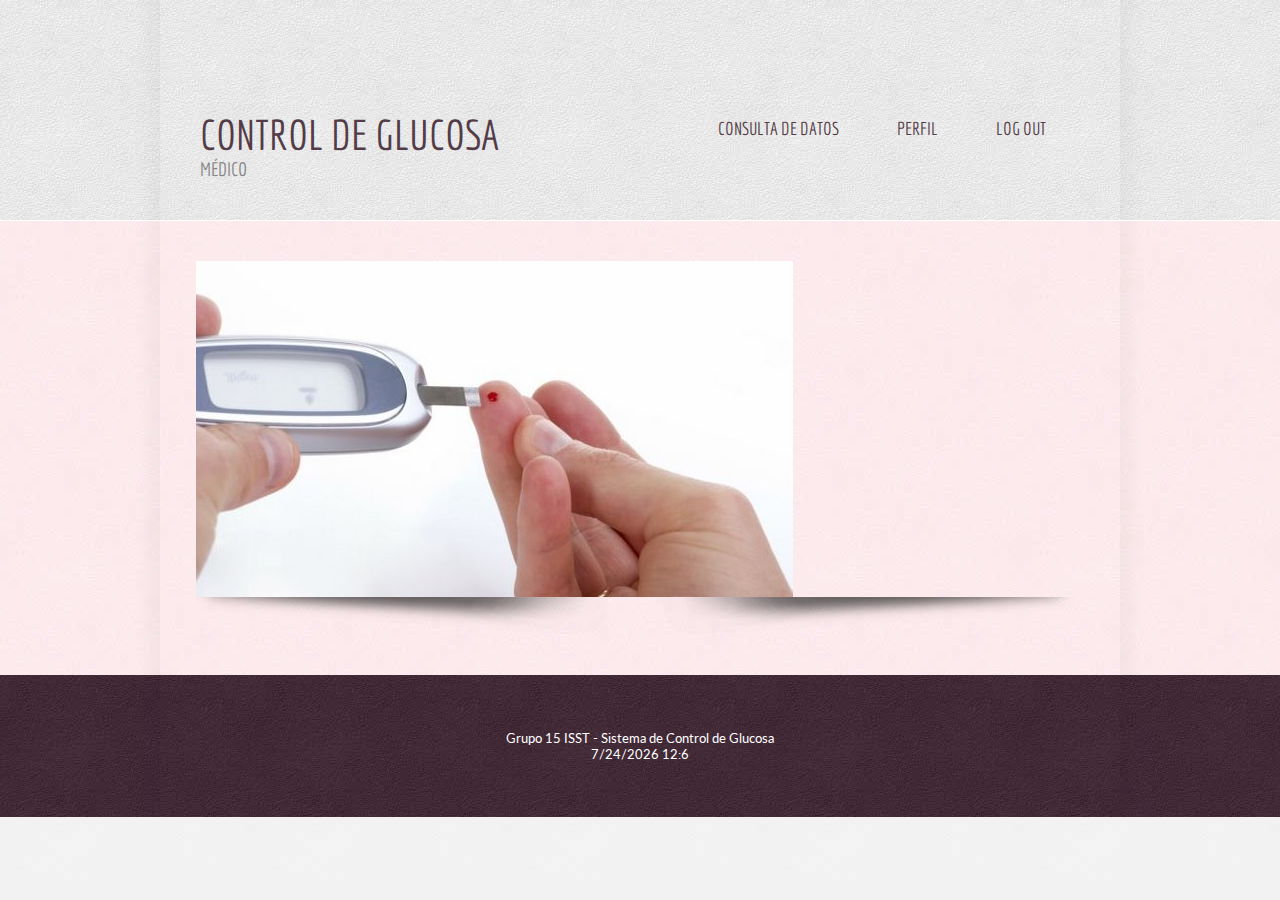
<file: ISST-G15-ControlGlucosa/war/medico.html>
<!DOCTYPE html PUBLIC "-//W3C//DTD XHTML 1.0 Transitional//EN" "http://www.w3.org/TR/xhtml1/DTD/xhtml1-transitional.dtd">
<html xmlns="http://www.w3.org/1999/xhtml">
<head>
<meta http-equiv="Content-Type" content="text/html; charset=utf-8" />
<title>TMPS00015</title>
<link href="css/styles.css" rel="stylesheet" type="text/css" />
<link href='http://fonts.googleapis.com/css?family=Economica' rel='stylesheet' type='text/css'>
<link href='http://fonts.googleapis.com/css?family=Lato' rel='stylesheet' type='text/css'>
<!--menu-->
<link rel="stylesheet" href="css/superfish.css" media="screen">
<script src="js/jquery-1.9.0.min.js"></script>
<script src="js/hoverIntent.js"></script>
<script src="js/superfish.js"></script>
<script>

		// initialise plugins
		jQuery(function(){
			jQuery('#example').superfish({
				//useClick: true
			});
		});

		</script>
</head>
<body>


<div class="wrap1">
<div class="container">
  <div class="header">
    <div class="logo">
      <h1>Control de Glucosa</h1>
      <h2><a href="medico.html">Médico</a></h2>
    </div>
    <div class="menu">
      <ul class="sf-menu" id="example">
        <li class="current"> <a href="doctorData.jsp">Consulta de datos</a></li>
        <li> <a href="medicoProfile.jsp">Perfil</a></li>
        <li> <a href="logOut">Log out</a></li>
      </ul>
    </div>
     </div>
  <div class="clearing"></div>
</div>
<div class="clearing"></div>
</div>
<!--header-wrap-->
<div class="wrap2">
<div class="container">
 	 <div class="banner"> <img id="diabetes" src="images/diabetes.jpg" alt="banner"  />
    <div class="banner-shadows"></div>
  </div>
		
<div class="clearing"></div>
</div>
</div>
<!--wrap4-->
<div class="wrap3">
	<div class="container">
	  <div class="footer"> Grupo 15 ISST - Sistema de Control de Glucosa 
	  <div id= "fecha">
			<script type="text/javascript">
				var fecha = new Date();
				var date = fecha.toLocaleDateString("en-US");
				var hora = " " + fecha.getHours() + ":" + fecha.getMinutes() 
				document.getElementById("fecha").innerHTML = date + hora;
			</script>
		</div>
		</div>
	<div class="clearing"></div>
</div>
</div>
<div class="shadows2">
</div>
</body>
</html>
</file>
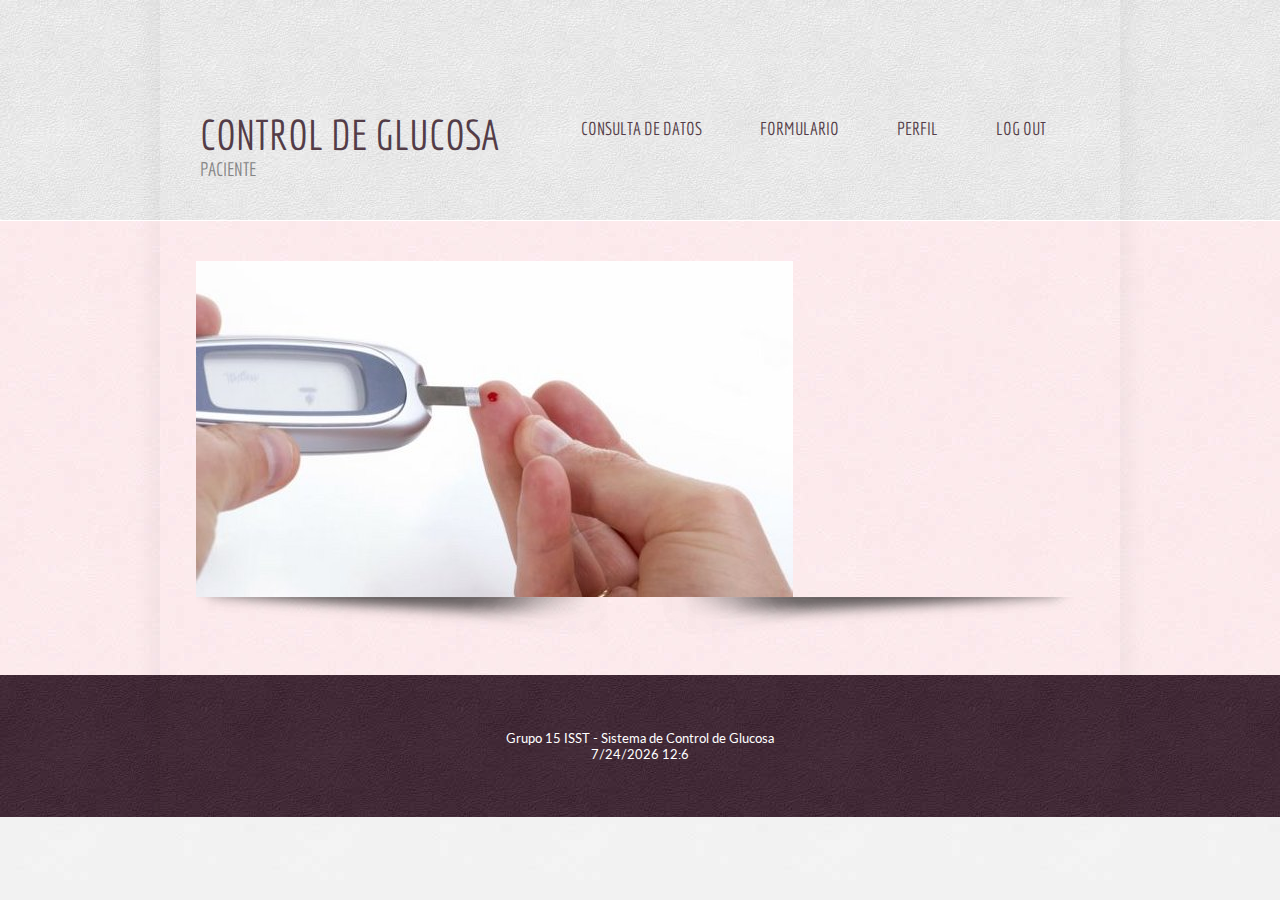
<file: ISST-G15-ControlGlucosa/war/paciente.html>
<!DOCTYPE html PUBLIC "-//W3C//DTD XHTML 1.0 Transitional//EN" "http://www.w3.org/TR/xhtml1/DTD/xhtml1-transitional.dtd">
<html xmlns="http://www.w3.org/1999/xhtml">
<head>
<meta http-equiv="Content-Type" content="text/html; charset=utf-8" />
<title>TMPS00015</title>
<link href="css/styles.css" rel="stylesheet" type="text/css" />
<link href='http://fonts.googleapis.com/css?family=Economica' rel='stylesheet' type='text/css'>
<link href='http://fonts.googleapis.com/css?family=Lato' rel='stylesheet' type='text/css'>
<!--menu-->
<link rel="stylesheet" href="css/superfish.css" media="screen">
<script src="js/jquery-1.9.0.min.js"></script>
<script src="js/hoverIntent.js"></script>
<script src="js/superfish.js"></script>
<script>

		// initialise plugins
		jQuery(function(){
			jQuery('#example').superfish({
				//useClick: true
			});
		});

		</script>
</head>
<body>


<div class="wrap1">
<div class="container">
  <div class="header">
    <div class="logo">
      <h1>Control de Glucosa</h1>
      <h2><a href="paciente.html">Paciente</a></h2>
    </div>
    <div class="menu">
      <ul class="sf-menu" id="example">
        <li class="current"> <a href="userData.jsp" >Consulta de datos</a></li>
        <li> <a href="enterData.jsp">Formulario</a></li>
        <li> <a href="userProfile.jsp">Perfil</a></li>
        <li> <a href="logOut">Log out</a></li>
      </ul>
    </div>
     </div>
  <div class="clearing"></div>
</div>
<div class="clearing"></div>
</div>
<!--header-wrap-->
<div class="wrap2">
<div class="container">
 	 <div class="banner"> <img id="diabetes" src="images/diabetes.jpg" alt="banner"  />
    <div class="banner-shadows"></div>
  </div>
		
<div class="clearing"></div>
</div>
</div>
<!--wrap4-->
<div class="wrap3">
	<div class="container">
	  <div class="footer"> Grupo 15 ISST - Sistema de Control de Glucosa 
	  <div id= "fecha">
			<script type="text/javascript">
				var fecha = new Date();
				var date = fecha.toLocaleDateString("en-US");
				var hora = " " + fecha.getHours() + ":" + fecha.getMinutes() 
				document.getElementById("fecha").innerHTML = date + hora;
			</script>
		</div>
		</div>
	<div class="clearing"></div>
</div>
</div>
<div class="shadows2">
</div>
</body>
</html>
</file>
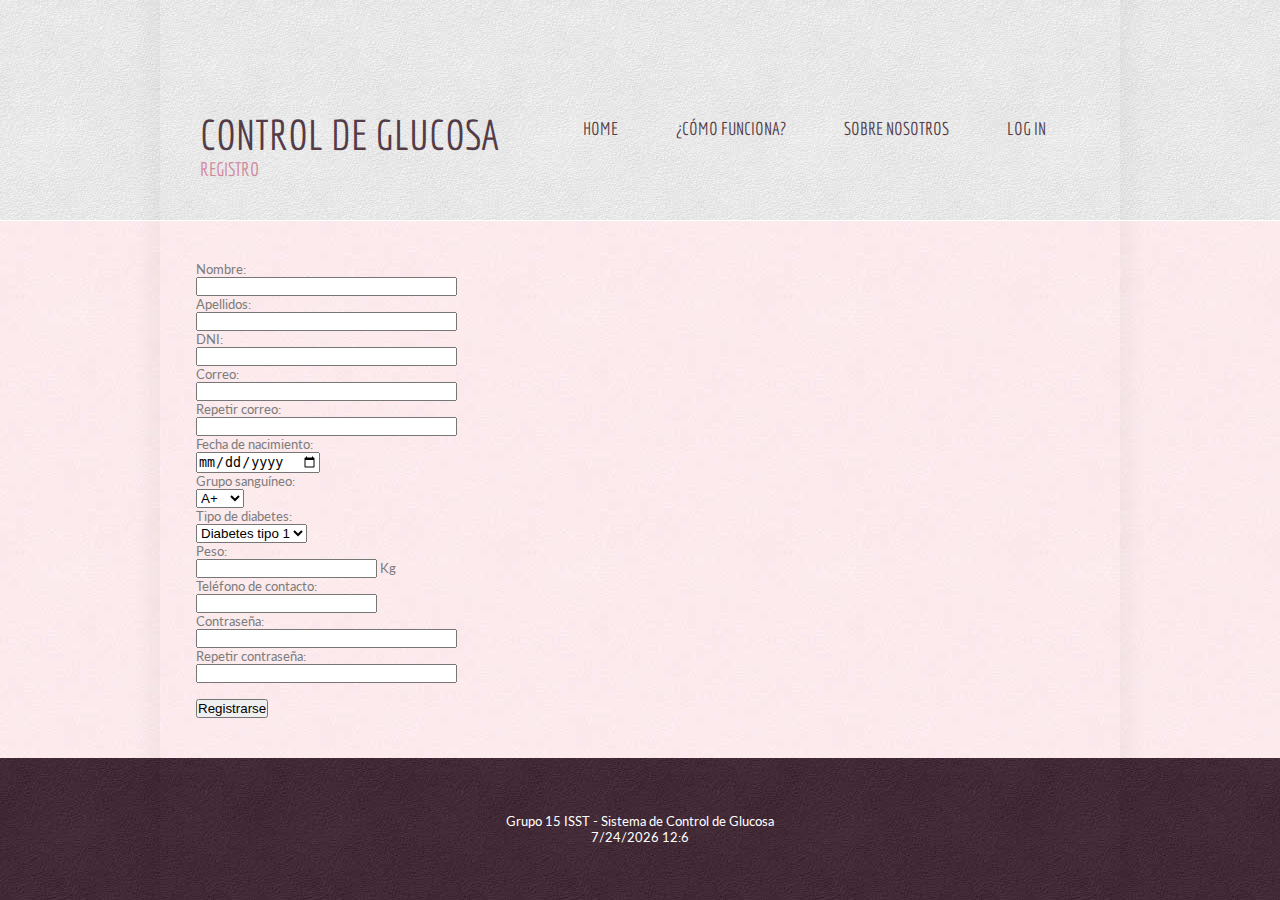
<file: ISST-G15-ControlGlucosa/war/register.html>
<!DOCTYPE html PUBLIC "-//W3C//DTD XHTML 1.0 Transitional//EN" "http://www.w3.org/TR/xhtml1/DTD/xhtml1-transitional.dtd">
<html xmlns="http://www.w3.org/1999/xhtml">
<head>
<meta http-equiv="Content-Type" content="text/html; charset=utf-8" />
<title>TMPS00015</title>
<link href="css/styles.css" rel="stylesheet" type="text/css" />
<link href='http://fonts.googleapis.com/css?family=Economica' rel='stylesheet' type='text/css'>
<link href='http://fonts.googleapis.com/css?family=Lato' rel='stylesheet' type='text/css'>
<!--menu-->
<link rel="stylesheet" href="css/superfish.css" media="screen">
<script src="js/jquery-1.9.0.min.js"></script>
<script src="js/hoverIntent.js"></script>
<script src="js/superfish.js"></script>
<script>

		// initialise plugins
		jQuery(function(){
			jQuery('#example').superfish({
				//useClick: true
			});
		});

		</script>
		<script type="text/javascript">
			function validate_form(){
				var form_correct = true;

				dni = document.getElementById("DNI").value;
				var letras = ['T', 'R', 'W', 'A', 'G', 'M', 'Y', 'F', 'P', 'D', 'X', 'B', 'N', 'J', 'Z', 'S', 'Q', 'V', 'H', 'L', 'C', 'K', 'E', 'T'];
				 
				if( !(/^\d{8}[A-Z]$/.test(dni)) ) {
					alert("El campo DNI es incorrecto")
				  return false;
				}
				if(document.getElementById("password").value != document.getElementById("password2").value){
					alert("Las contraseñas no coinciden")
					form_correct = false;
				} 
				if(document.getElementById("email").value != document.getElementById("email2").value){
					alert("Los correos no coinciden")
					form_correct = false;
				} 			
				
				return form_correct
				
		
			}


		</script>
</head>
<body>


<div class="wrap1">
<div class="container">
  <div class="header">
    <div class="logo">
      <h1>Control de Glucosa</h1>
      <h2>Registro</h2>
    </div>
    <div class="menu">
      <ul class="sf-menu" id="example">
        <li><a href="index.html">Home</a></li>
        <li class="current"> <a href="guide.html">¿Cómo funciona?</a></li>
        <li> <a href="aboutUs.html">Sobre Nosotros </a></li>
        <li> <a href="logIn.jsp">Log In </a></li>
      </ul>
    </div>
  </div>
  <div class="clearing"></div>
</div>
<div class="clearing"></div>
</div>
<!--header-wrap-->
<div class="wrap2">
<div class="container">

<form name = "formulario" action ="ServletRegistroPaciente" method = "post" onSubmit="return validate_form()">

	Nombre:<br/>
 	<input type="text" name="nombre" id="name" required = "required" size="30"/><br/>
 	Apellidos:<br/>
 	<input type="text" name="apellidos" id="surname" required = "required" size="30" /><br/>
 	DNI:<br/>
 	<input type="text" name="DNI" id="DNI" required = "required" size="30" /><br/>
 	Correo:<br/>
 	<input type="email" name="correo" id="email" required = "required" size="30" /><br/>
 	Repetir correo:<br/>
 	<input type="email" name="correo2" id="email2" required = "required" size="30" /><br/>
 	Fecha de nacimiento:<br/>
 	<input type="date" name="nacimiento" id="borndate" required = "required" size="30" /><br/>
 	Grupo sanguíneo:<br/>
 	<select name="g_sanguineo" id="bloodGroup">
 		<option>A+</option>
 		<option>A-</option>
 		<option>B+</option>
 		<option>B-</option>
 		<option>AB+</option>
 		<option>AB-</option>
 		<option>0+</option>
 		<option>0-</option>
 	</select> <br/>
 	Tipo de diabetes:<br/>
 	<select name="tipo_diabetes" id="diabetes">
 		<option>Diabetes tipo 1</option>
 		<option>Diabetes tipo 2</option>
 	</select> <br/>
 	Peso:<br/>
 	<input type ="number"name="peso" id="weight" required = "required" size="30" /> Kg<br/>
 	Teléfono de contacto:<br/>
 	<input type="number" name="telefono" id="phone" required = "required" size="30" /><br/>
 	Contraseña:<br/>
 	<input type="password" name="contraseña" id="password" required = "required" size="30" /><br/>
 	Repetir contraseña:<br/>
 	<input type="password" name="contraseña2" id="password2" required = "required" size="30" /><br/>
 	<br/>
 	<button type="submit">Registrarse</button> 
</form>
 	
		
<div class="clearing"></div>
</div>
</div>
<!---wrap4-->
<div class="wrap3">
	<div class="container">
	  <div class="footer"> Grupo 15 ISST - Sistema de Control de Glucosa 
	  <div id= "fecha">
			<script type="text/javascript">
				var fecha = new Date();
				var date = fecha.toLocaleDateString("en-US");
				var hora = " " + fecha.getHours() + ":" + fecha.getMinutes() 
				document.getElementById("fecha").innerHTML = date + hora;
			</script>
		</div>
		</div>
	<div class="clearing"></div>
</div>
</div>
<div class="shadows2">
</div>
</body>
</html>
</file>
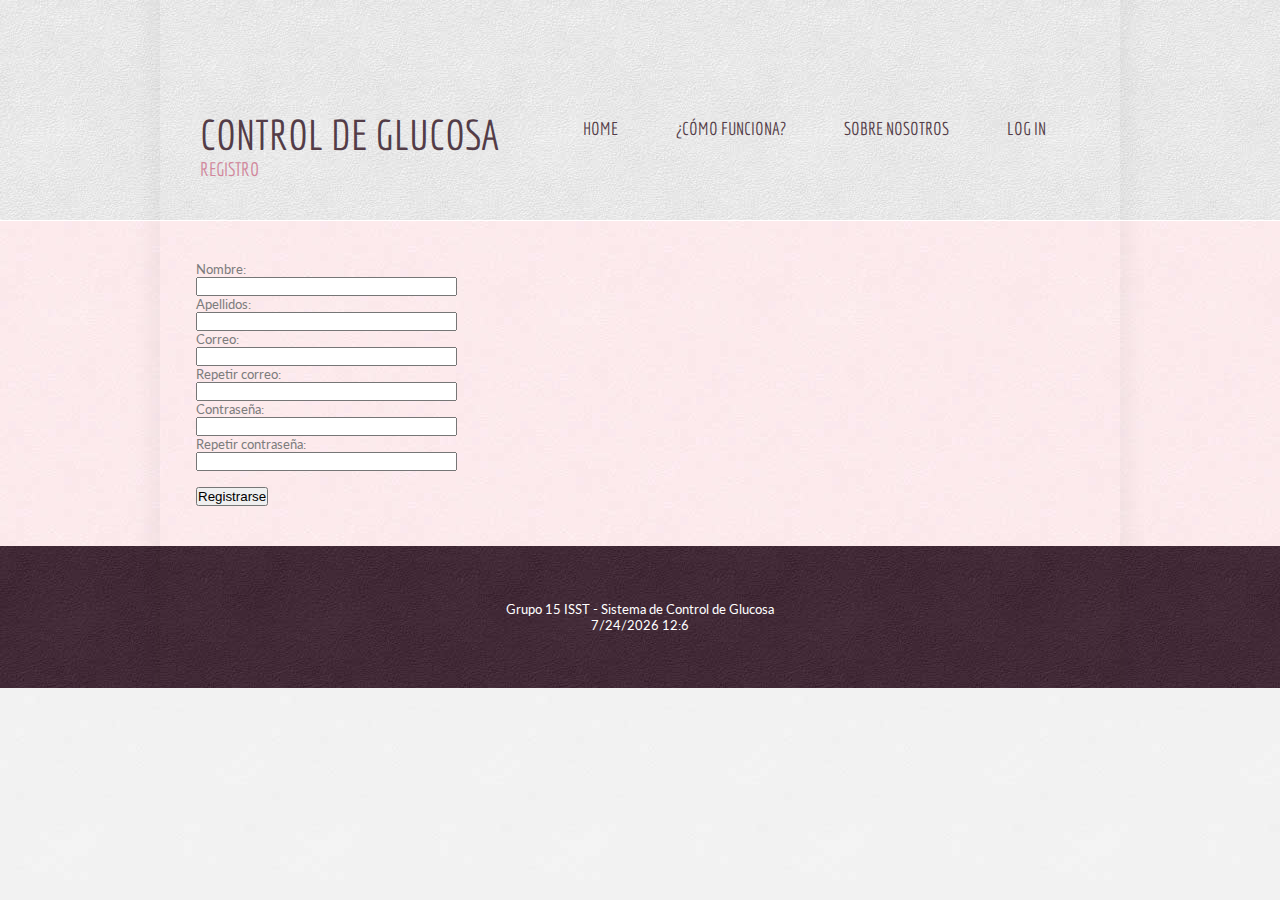
<file: ISST-G15-ControlGlucosa/war/registroMedico.html>
<!DOCTYPE html PUBLIC "-//W3C//DTD XHTML 1.0 Transitional//EN" "http://www.w3.org/TR/xhtml1/DTD/xhtml1-transitional.dtd">
<html xmlns="http://www.w3.org/1999/xhtml">
<head>
<meta http-equiv="Content-Type" content="text/html; charset=utf-8" />
<title>TMPS00015</title>
<link href="css/styles.css" rel="stylesheet" type="text/css" />
<link href='http://fonts.googleapis.com/css?family=Economica' rel='stylesheet' type='text/css'>
<link href='http://fonts.googleapis.com/css?family=Lato' rel='stylesheet' type='text/css'>
<!--menu-->
<link rel="stylesheet" href="css/superfish.css" media="screen">
<script src="js/jquery-1.9.0.min.js"></script>
<script src="js/hoverIntent.js"></script>
<script src="js/superfish.js"></script>
<script>

		// initialise plugins
		jQuery(function(){
			jQuery('#example').superfish({
				//useClick: true
			});
		});

		</script>
		<script type="text/javascript">
			function validate_form(){
				var form_correct = true;

				
				if(document.getElementById("password").value != document.getElementById("password2").value){
					alert("Las contraseñas no coinciden")
					form_correct = false;
				} 
				if(document.getElementById("email").value != document.getElementById("email2").value){
					alert("Los correos no coinciden")
					form_correct = false;
				} 			
				
				return form_correct
				
		
			}


		</script>
</head>
<body>


<div class="wrap1">
<div class="container">
  <div class="header">
    <div class="logo">
      <h1>Control de Glucosa</h1>
      <h2>Registro</h2>
    </div>
    <div class="menu">
      <ul class="sf-menu" id="example">
        <li><a href="index.html">Home</a></li>
        <li class="current"> <a href="guide.html">¿Cómo funciona?</a></li>
        <li> <a href="aboutUs.html">Sobre Nosotros </a></li>
        <li> <a href="logIn.jsp">Log In </a></li>
      </ul>
    </div>
  </div>
  <div class="clearing"></div>
</div>
<div class="clearing"></div>
</div>
<!--header-wrap-->
<div class="wrap2">
<div class="container">

<form name = "formulario" action ="ServletRegistroMedico" method = "post" onSubmit="return validate_form()">

	Nombre:<br/>
 	<input type="text" name="nombre" id="name" required = "required" size="30"/><br/>
 	Apellidos:<br/>
 	<input type="text" name="apellidos" id="surname" required = "required" size="30" /><br/>
 	Correo:<br/>
 	<input type="email" name="correo" id="email" required = "required" size="30" /><br/>
 	Repetir correo:<br/>
 	<input type="email" name="correo2" id="email2" required = "required" size="30" /><br/>
 	Contraseña:<br/>
 	<input type="password" name="contraseña" id="password" required = "required" size="30" /><br/>
 	Repetir contraseña:<br/>
 	<input type="password" name="contraseña2" id="password2" required = "required" size="30" /><br/>
 	<br/>
 	<button  type="submit">Registrarse</button> 
</form> 	
		
<div class="clearing"></div>
</div>
</div>
<!---wrap4-->
<div class="wrap3">
	<div class="container">
	  <div class="footer"> Grupo 15 ISST - Sistema de Control de Glucosa 
	  <div id= "fecha">
			<script type="text/javascript">
				var fecha = new Date();
				var date = fecha.toLocaleDateString("en-US");
				var hora = " " + fecha.getHours() + ":" + fecha.getMinutes() 
				document.getElementById("fecha").innerHTML = date + hora;
			</script>
		</div>
		</div>
	<div class="clearing"></div>
</div>
</div>
<div class="shadows2">
</div>
</body>
</html>
</file>
<file: ISST-G15-ControlGlucosa/war/css/styles.css>
/*-------------------------------------------------
GLOBALS CLASSES 
-------------------------------------------------*/
*{padding:0; margin:0;}
body{font-family: 'Lato', sans-serif; font-size:13px; color:#7c7c7c; background: url(../images/bg4.jpg) repeat;}
img{border:none;}
h1{ font-size:26px; color:#fff; font-family: 'Economica', sans-serif; font-weight:normal; text-transform:uppercase;}
h2{ font-family: 'Economica', sans-serif; font-size:19px; color:#d1869b; font-weight:normal;  text-transform:uppercase;}
P{ line-height:20px;}
a{text-decoration:none; color:#858585;}
a:hover{color:#d1869b;}
/*-------------------------------------------------
GENERAL CLASSES
-------------------------------------------------*/
.mar-top30{margin-top:30px;}
.mar-top60{margin-top:60px;}
.mar-right40{margin-right:40px;}
.mar-right50{margin-right:50px;}
.mar-bottom20{margin-bottom:20px;}
.padding-top40{ padding-top:40px;}
.float-left{ float:left;}
.float-right{ float:right;}
.clearing { clear:both;}
.panel{}
.title{}
.content{}
.button{ margin-top:30px;}
.button a{text-decoration:none; display:block; width:90px; height:30px; background:#d1869b; color:#ffffff; font-family: 'Economica', sans-serif; font-size:17px; line-height:30px; text-align:center; text-transform:uppercase; border:#d8d3d5 solid 1px;}
.button a:hover{ background:#efefef; color:#3d232f;}

.wrap1{ background:url(../images/bg1.jpg); border-bottom:#fff solid 1px; margin:0 auto;}
.wrap2{overflow:hidden; background:url(../images/bg2.jpg); }
.wrap3{overflow:hidden; background:url(../images/bg3.jpg);}
.wrap4{overflow:hidden; background:url(../images/bg4.jpg);}
.wrap3 .container{ padding:10px 60px 10px 60px; }
.container{ width:888px; margin:0 auto;padding:40px 60px 40px 60px; background:url(../images/shadows.png) repeat-y;}
.page-content .content p{ padding-bottom:20px;}
/*-------------------------------------------------
HEADER CLASSES
-------------------------------------------------*/
.header{ width:880px; height:auto; margin:0 auto; padding-top:70px;}
.logo{ float:left;}
.logo h1{ font-size:42px; color:#533c47;}
.logOut{position: absolute; top: 0px; right: 200px;}
.menu{ float:right; margin-bottom:15px;}

/*.menu ul li{ float:left; list-style:none; padding-right:10px; }
.menu ul li a{font-family: 'Economica', sans-serif; font-size:18px; color:#533c47; display:block; text-align:center; padding:8px 24px 8px 24px; text-transform:uppercase;}
.menu ul li a:hover{background:#d1869b; border:#fff solid 1px;  padding:7px 23px 7px 23px; color:#fff;}
.menu ul li a.active{background:#d1869b; border:#fff solid 1px; padding:7px 23px 7px 23px; color:#fff;}
*/
/*-------------------------------------------------
BANNER CLASSES
-------------------------------------------------*/
.banner{margin:0 auto;}
.banner-shadows{ background:url(../images/shadows1.png) no-repeat center; width:878px; height:38px;}
#bannerImg{ height:390px; width:880px;}
/*-------------------------------------------------
BOX CLASSES
-------------------------------------------------*/
.box{ width:420px; float:left; margin-top:40px; padding-bottom:40px;}
.box .title{ background:#523141; border:#603d47 solid 1px; padding:20px 0px 12px 20px; margin-bottom:30px;}
.box .content p{ color:#937a81;}
/*-------------------------------------------------
SERVICES CLASSES
-------------------------------------------------*/
.title{ background:#d1869b; border:#ffffff solid 1px; padding:20px 0px 20px 20px; margin-bottom:30px;}
.service{ float:left; width:260px; padding-bottom:40px;}
.service img{ padding:6px; background:#fffbfa}
.service .shadows{ background:url(../images/shadows2.png) no-repeat; width:252px; height:20px;}
.service .title{ background:none; border:none; padding:0px; margin-bottom:10px; margin-top:20px;}
.service .title h2{ color:#533c47; font-weight:bold;}
.service .button{ margin-top:34px;}

/*-------------------------------------------------
LEFTCOL CLASSES
-------------------------------------------------*/

.leftcol{ width:570px; float:left;}
.leftcol .title{ background:#523141;}
.leftcol h2{ color:#533c47; font-weight:bold; margin-bottom:20px;}
.leftcol .panel{ border-bottom:#e1e1e1 solid 1px; padding-bottom:30px; margin-bottom:30px;}
.leftcol .panel.borderbotm-none{border-bottom:none;}
/*-------------------------------------------------
RIGHT CLASSES
-------------------------------------------------*/
.rightcol{ width:260px; float:right;}
.rightcol .title{ background:#523141;}
.content ul li{ list-style:none; border-bottom:#e1e1e1 solid 1px; line-height:40px; background:url(../images/arrow.png) no-repeat right;}
.content ul li.borderbotm-none{ border-bottom:none;}
.content ul li a{ text-decoration:none; color:#858585;}
.content ul li a:hover{ color:#d1869b;}

/*-------------------------------------------------
CONTACT FORM CLASSS
-------------------------------------------------*/

.contact-form {padding:30px 30px 30px 0px; width:530px; float:left;}
.contact-form label {display: block; padding:10px 0 10px 0;}
.contact-form label span {display: block; color:#523141;font-size:16px; font-family:'Oswald', sans-serif; float:left; width:80px; text-align:left; padding:5px 20px 0 0;}
.contact-form .input_text {padding:10px 10px;width:400px;background: url(../images/bg1.jpg);border:none; color:#523141;  outline:none;font-family: 'Lato', sans-serif; font-size:15px;}
.contact-form .message{padding:10px 10px;width:400px;background: url(../images/bg1.jpg); border:none;overflow:hidden;height:150px; color:#523141; font-family: 'Lato', sans-serif; font-size:15px; outline:none;}
.contact-form .button{background:#d1869b; text-transform:uppercase; font-family: 'Economica', sans-serif; color:#fff; font-size:20px; border: none; margin-left:100px; margin-top:20px; width:100px; height:40px;}

.address { float:left; width:370px; margin-left:30px;}
.address .panel { border:none; color:#fff}
.address .panel .title h1 {  color:#fff; padding-bottom:10px;}
.address .panel .content p span { color:#fff;}
.address .panel .content p a{ text-decoration:none; color:#ffc01d;}
.address .panel .content p a:hover{color:#fff;}

/*-------------------------------------------------
FOOTER CLASSES
-------------------------------------------------*/
.footer{ width:880px; margin:0 auto; padding-top:45px; padding-bottom:45px; text-align:center; color:#fff;}
.footer a{ color:#fff; text-decoration:none;}
.footer a:hover{ color:#d1869b;}
.footer a.active{ color:#d1869b;}
.footer span{ color:#d1869b;}
</file>
<file: ISST-G15-ControlGlucosa/war/css/superfish.css>
/*** ESSENTIAL STYLES ***/

.sf-menu, .sf-menu * {
	margin: 0;
	padding: 0;
	list-style: none;
}
.sf-menu li {
	position: relative;
}
.sf-menu ul {
	position: absolute;
	display: none;
	background:#fff;
	z-index:100;
		opacity:.9;
filter:alpha(opacity=40); /* For IE8 and earlier */
}
.sf-menu > li {
	float:left; 
	list-style:none; 
	padding-right:10px;
	color:#533c47; 
	
	
}
.sf-menu li:hover > ul,
.sf-menu li.sfHover > ul {
	display: block;
	position:absolute;
}

.sf-menu > li a{	font-family: 'Economica', sans-serif; font-size:18px; color:#533c47; text-align:left; padding:8px 24px 8px 24px; text-transform:uppercase;
}
.sf-menu a {
	display: block;
	position: relative;
	font-family: 'Economica', sans-serif; font-size:18px; color:#533c47; text-align:center; padding:8px 24px 8px 24px; text-transform:uppercase;
}

.sf-menu a:hover {
background:#d1869b; padding:8px 24px 8px 24px; color:#fff;}

.sf-menu a.active {
background:#d1869b;padding:8px 24px 8px 24px; color:#fff;}

.sf-menu ul ul {
	top: 0;
	left: 100%;
}


/*** DEMO SKIN ***/
.sf-menu {
	float: left;
	margin-bottom: 1em;
}
.sf-menu ul {
	min-width: 12em; /* allow long menu items to determine submenu width */
	*width: 12em; /* no auto sub width for IE7, see white-space comment below */
	z-index:100;
	
}
.sf-menu a {
	padding: .75em 1em;
	text-decoration:none;
	zoom: 1; /* IE7 */
	text-transform:none;
}
.sf-menu a {
	color: #13a;
	text-transform:none;
}
.sf-menu li {
	white-space: nowrap; /* no need for Supersubs plugin */
	*white-space: normal; /* ...unless you support IE7 (let it wrap) */
	-webkit-transition: background .2s;
	transition: background .2s;
}

.current{ text-transform:none;}

.sf-menu li > ul a{ text-transform: none;}
.sf-menu ul li { border-bottom:1px solid #e6e6e6;
}
.sf-menu ul ul li {
	background: #fff;

}
.sf-menu li:hover,
.sf-menu li.sfHover {
	/* only transition out, not in */
	background:#d1869b;
}
.sf-menu li.sfHover >a {
	/* only transition out, not in */
	color:#fff;
}


/*** arrows **/
.sf-menu a.sf-with-ul {
	padding-right: 2.25em;
	min-width: 1px; /* trigger IE7 hasLayout so spans position accurately */
}
.sf-sub-indicator {
	position: absolute;
	display: block;
	right: .75em;
	top: .9em;
	width: 10px;
	height: 10px;
	text-indent: -999em;
	overflow: hidden;
	background: url(../images/arrows-ffffff.png) no-repeat 0 -100px;
}

li:hover > a .sf-sub-indicator,
li.sfHover > a .sf-sub-indicator {
	background-position: -10px -100px;

}

/* point right for anchors in subs */
.sf-menu ul .sf-sub-indicator {
	background-position: 0 0;
}
.sf-menu ul li:hover > a .sf-sub-indicator,
.sf-menu ul li.sfHover > a .sf-sub-indicator {
	background-position: -10px 0;

}
</file>
